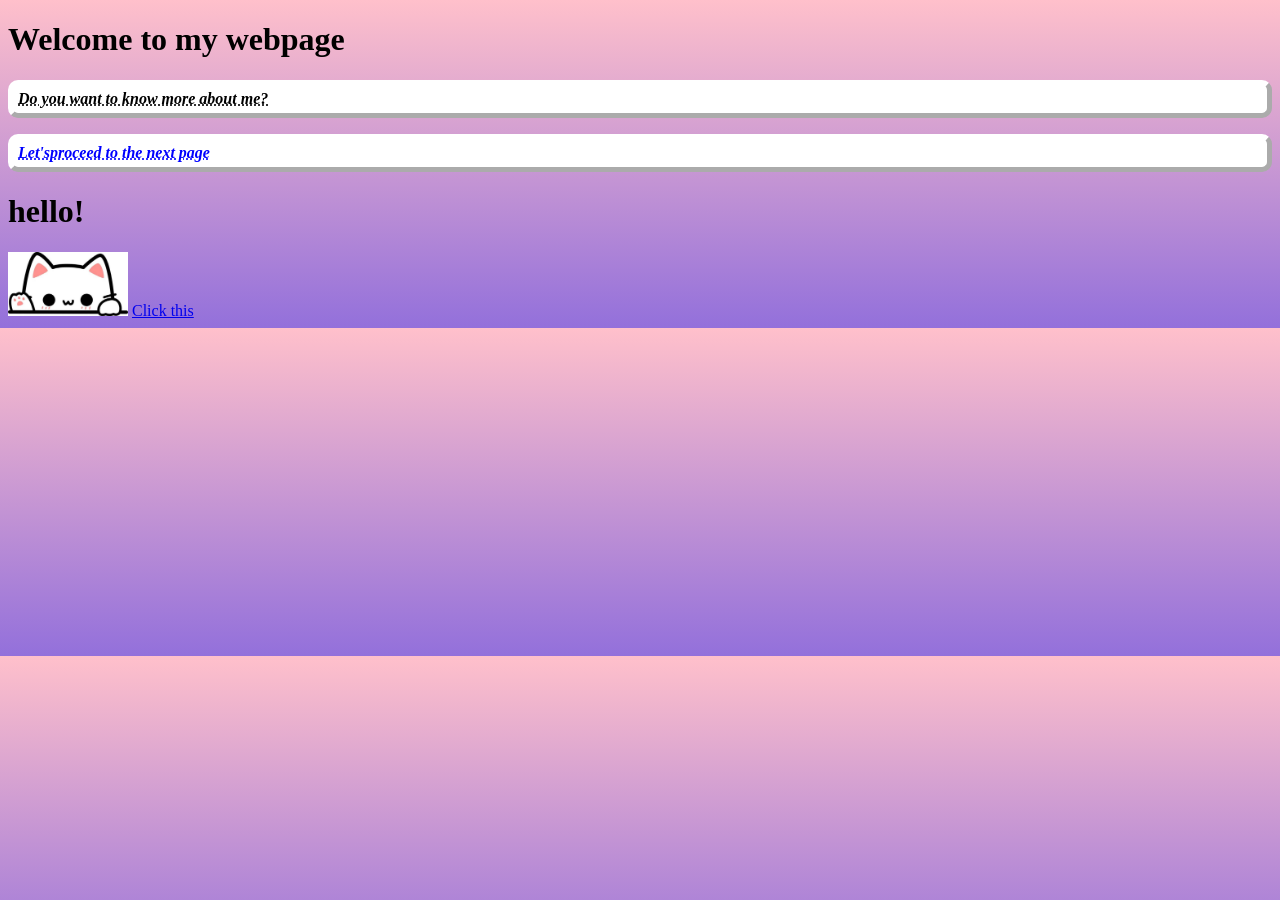
<file: index.html>
<!DOCTYPE html>

<html>
<head>
<body>
    <script src="script.js"></script>
</body>
<head>
  <meta charset="UTF-8">
    <meta name="viewport" content="width=device-width, initial-scale=1.0">
    <title>My webpage</title>
<body>


<h1>Welcome to my webpage</h1>
   <p id="p1" class="odd">Do you want to know more about me?
   <p id="p2" class="even">Let'sproceed to the next page
<h1>hello!</h1>
     <img src="cat.jpg" width="120px">
     <link rel="stylesheet" href="style.css">

<a href="page2.html">Click this</a>
  
</html>
</body>
</file>
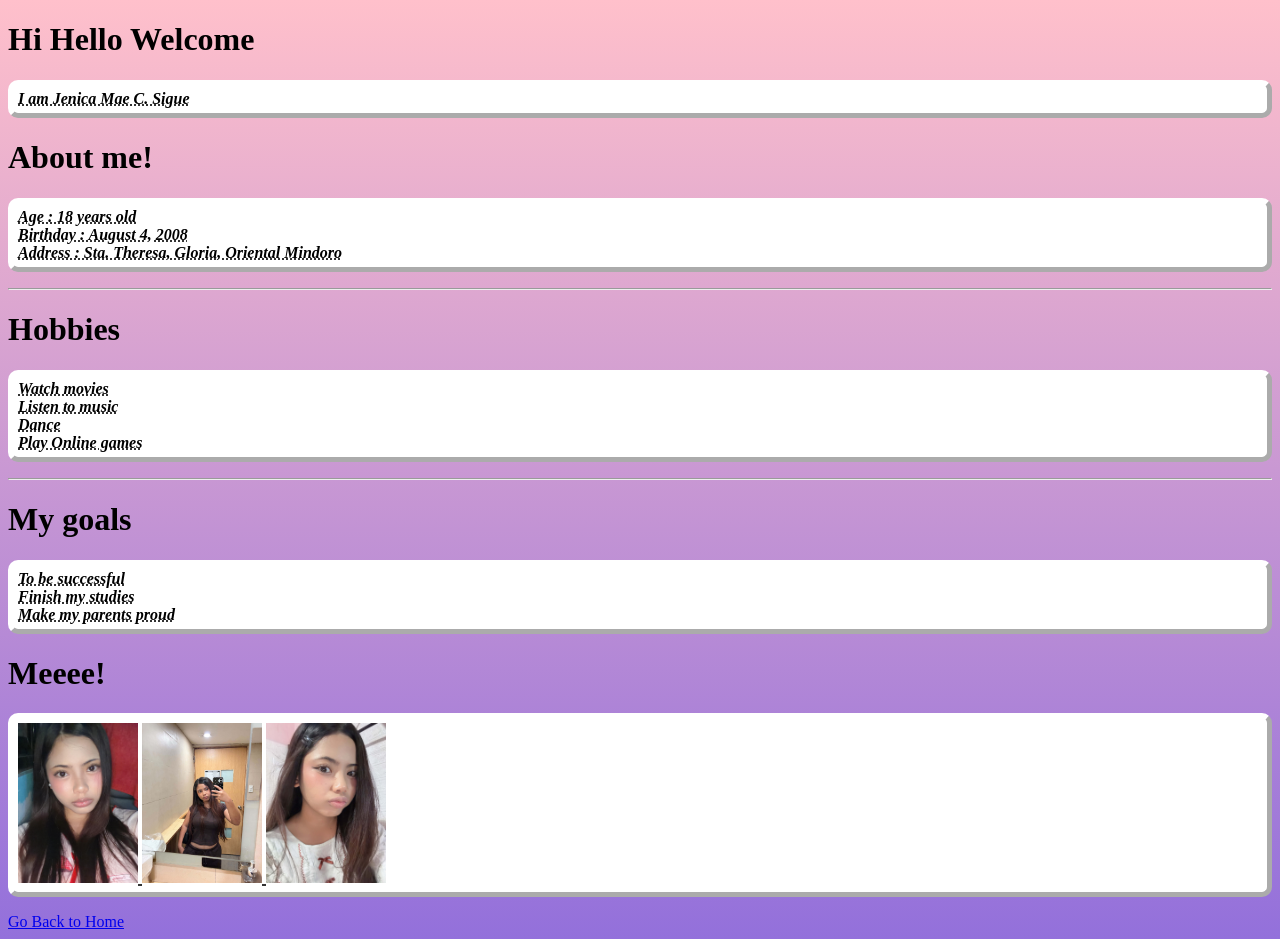
<file: inbound568657975135862362.html>
<!DOCTYPE html>
<html lang="en">
<head>
    <meta charset="UTF-8">
    <meta name="viewport" content="width=device-width, initial-scale=1.0">
    <title>Page 2</title>
    <link rel="stylesheet" href="style.css">
</head>
<body>

    <h1>Hi Hello Welcome</h1>

    <p>I am Jenica Mae C. Sigue</p>

  <h1> About me!</h1>
    <p>Age : 18 years old
      <br>
    Birthday : August 4, 2008
      <br>
    Address : Sta. Theresa, Gloria, Oriental Mindoro
      <br>
      
    
<hr>
    <h1>Hobbies</h1>
    <p>Watch movies
<br>
    Listen to music
      <br>
      Dance
      <br>
    Play Online games
<hr>
    <h1>My goals</h1>
     <p>To be successful
     <br>
      Finish my studies
     <br>
      Make my parents proud</p>
<h1>Meeee!</h1>
  <p>
    <img src="mae.jpeg" width="120px">
    <img src="mae3.jpeg" width="120px">
    <img src="mae2.jpeg" width="120px">
  </p>
    <a href="index.html">Go Back to Home</a>
</body>
</html>
</file>
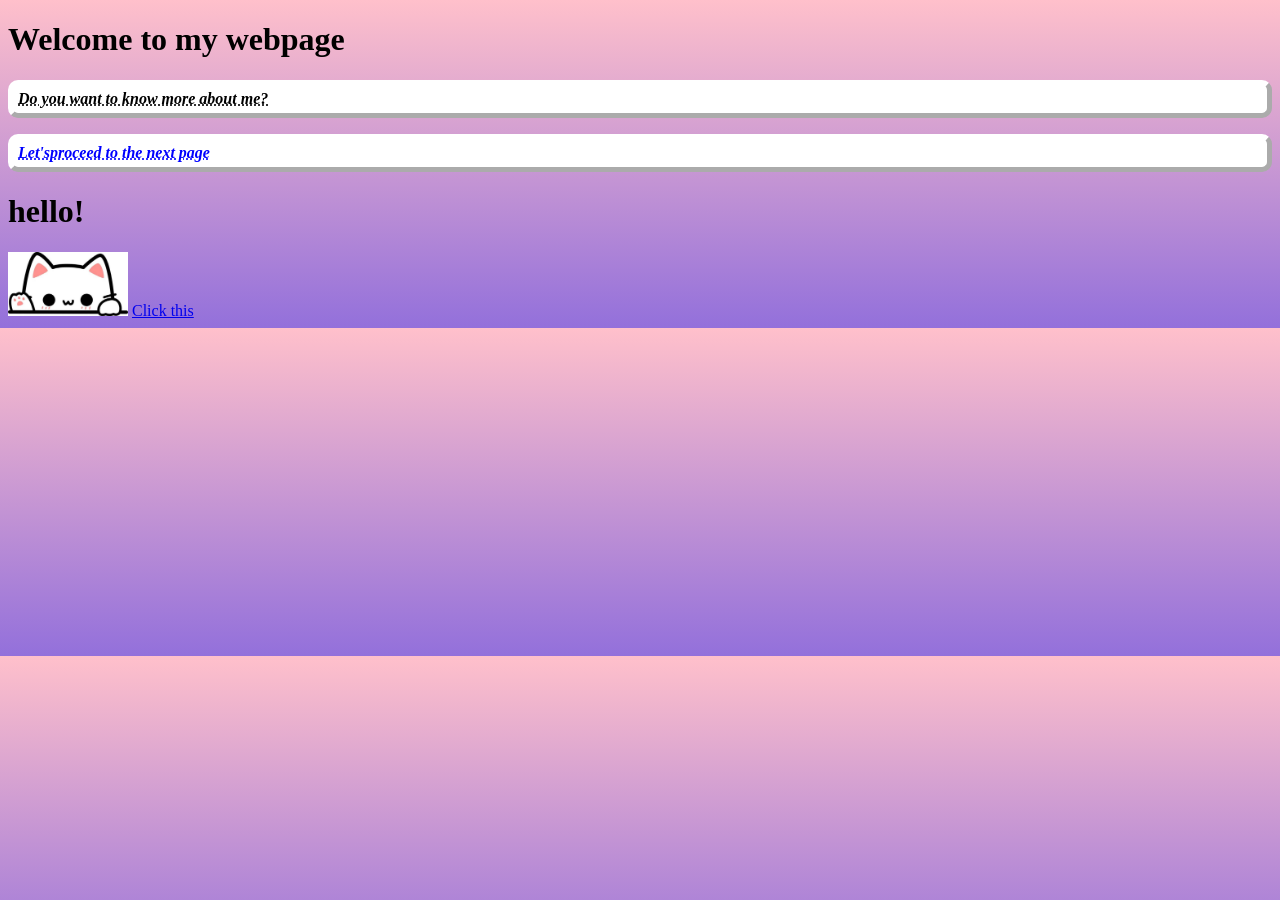
<file: inbound6215957433300477383.html>
<!DOCTYPE html>

<html>
<head>
<body>
    <script src="script.js"></script>
</body>
<head>
  <meta charset="UTF-8">
    <meta name="viewport" content="width=device-width, initial-scale=1.0">
    <title>My webpage</title>
<body>


<h1>Welcome to my webpage</h1>
   <p id="p1" class="odd">Do you want to know more about me?
   <p id="p2" class="even">Let'sproceed to the next page
<h1>hello!</h1>
     <img src="cat.jpg" width="120px">
     <link rel="stylesheet" href="style.css">

<a href="page2.html">Click this</a>
  
</html>
</body>
</file>
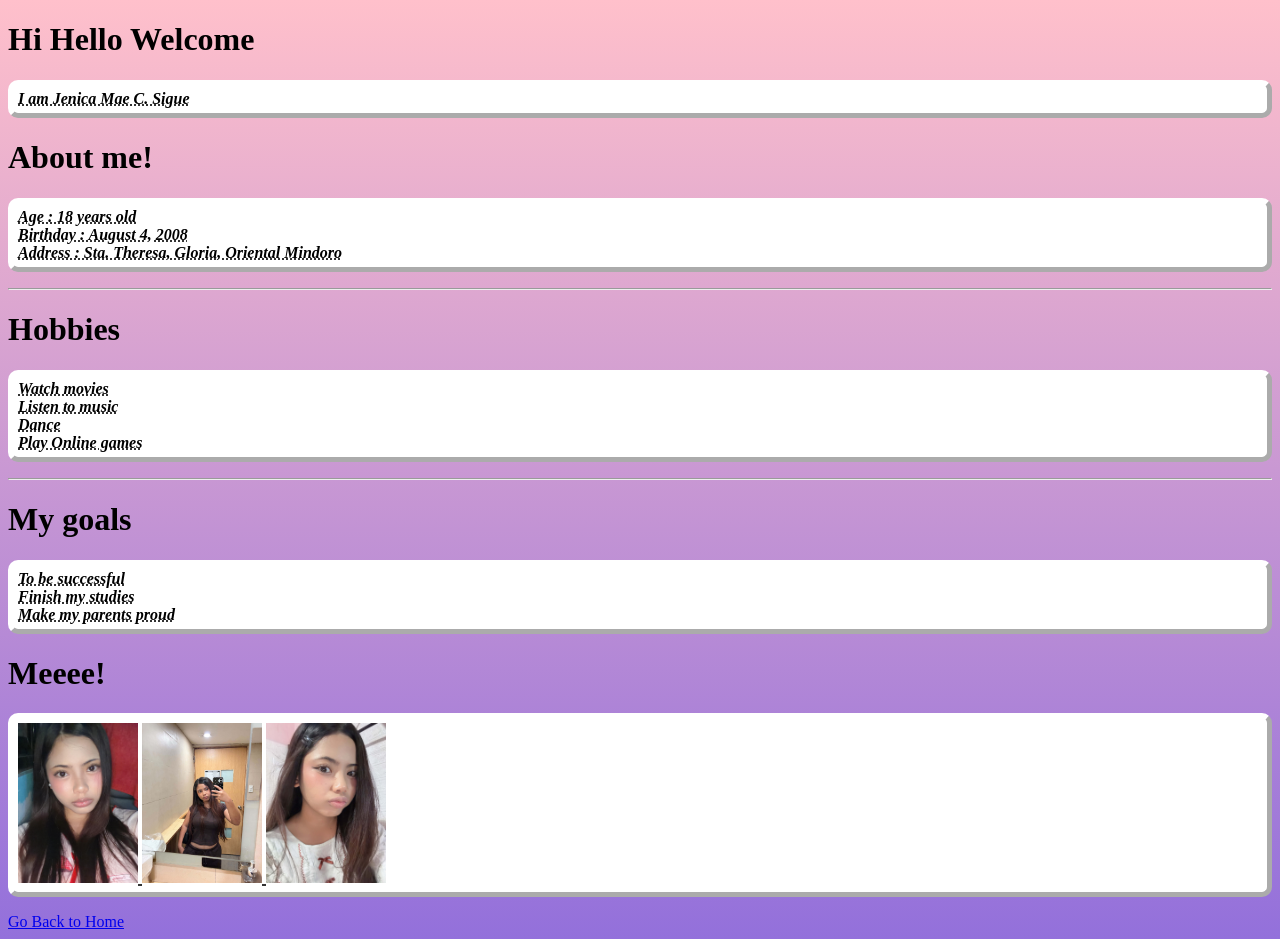
<file: page2.html>
<!DOCTYPE html>
<html lang="en">
<head>
    <meta charset="UTF-8">
    <meta name="viewport" content="width=device-width, initial-scale=1.0">
    <title>Page 2</title>
    <link rel="stylesheet" href="style.css">
</head>
<body>

    <h1>Hi Hello Welcome</h1>

    <p>I am Jenica Mae C. Sigue</p>

  <h1> About me!</h1>
    <p>Age : 18 years old
      <br>
    Birthday : August 4, 2008
      <br>
    Address : Sta. Theresa, Gloria, Oriental Mindoro
      <br>
      
    
<hr>
    <h1>Hobbies</h1>
    <p>Watch movies
<br>
    Listen to music
      <br>
      Dance
      <br>
    Play Online games
<hr>
    <h1>My goals</h1>
     <p>To be successful
     <br>
      Finish my studies
     <br>
      Make my parents proud</p>
<h1>Meeee!</h1>
  <p>
    <img src="mae.jpeg" width="120px">
    <img src="mae3.jpeg" width="120px">
    <img src="mae2.jpeg" width="120px">
  </p>
    <a href="index.html">Go Back to Home</a>
</body>
</html>
</file>
<file: style.css>
img{
  float: middle;
  }
  body{
      background: linear-gradient(pink,mediumpurple)
  }   
  h1{
      color: black;
  }
  p{
     background-color: white;
    font-size: "consolas", sans-serif;
    color:black;
    font-weight: bold;
    font-style: italic;
    text-decoration: dotted underline;
    border-style: outset;
    border-width: 5px;
    border-color: white;
    border-radius: 10px;
     padding: 5px;
  }

    #p1{
      color:black;
    }
    #p2{
      color:blue;
  }
</file>
